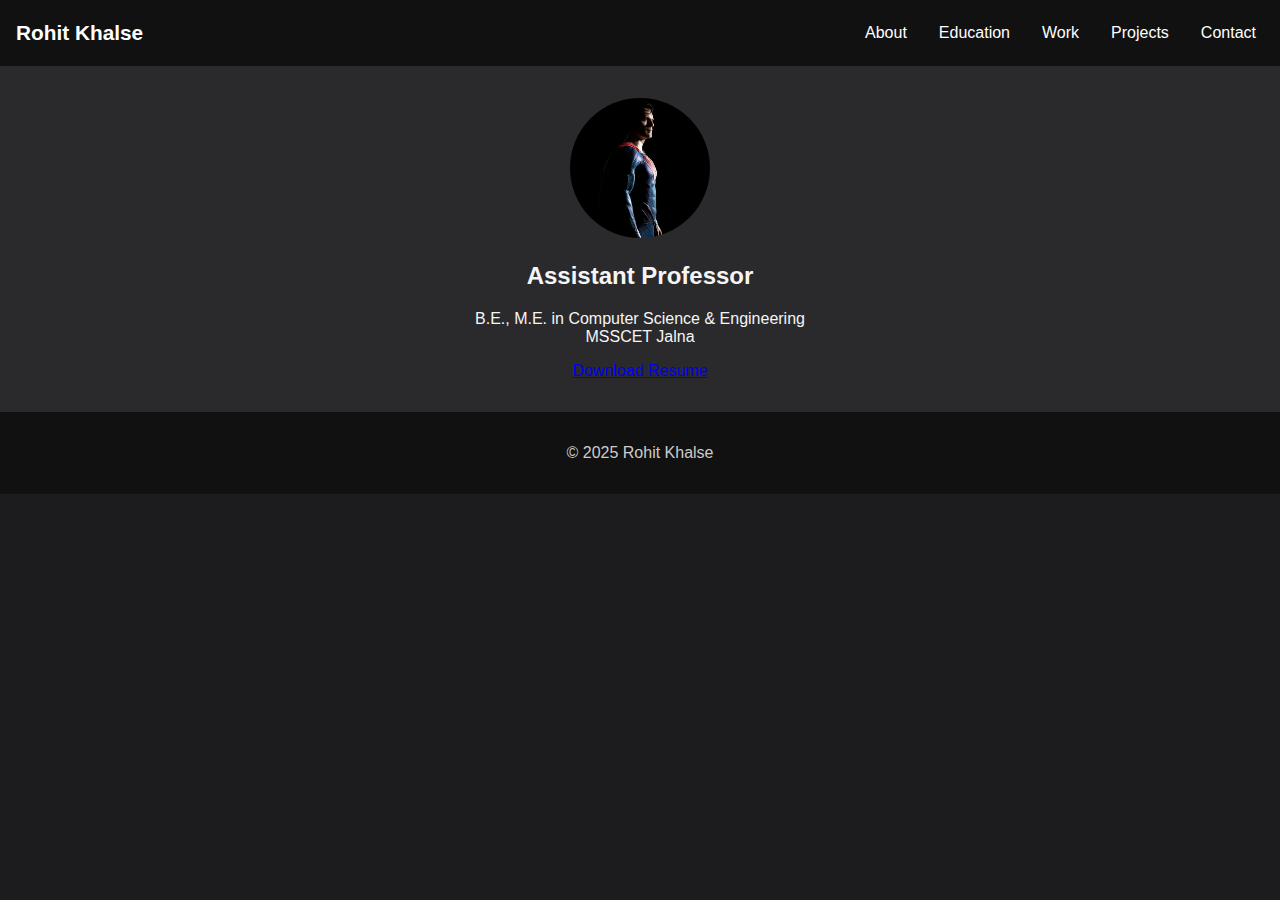
<file: index.html>
<!DOCTYPE html>
<html lang="en">
<head>
  <meta charset="UTF-8" />
  <title>Rohit Khalse – Home</title>
  <link rel="stylesheet" href="assets/css/style.css">
</head>
<body>
  <header>
    <h1><a href="index.html">Rohit Khalse</a></h1>
    <nav>
      <a href="about.html">About</a>
      <a href="education.html">Education</a>
      <a href="work.html">Work</a>
      <a href="projects.html">Projects</a>
      <a href="contact.html">Contact</a>
    </nav>
  </header>

  <div class="hero">
    <img src="assets/images/superman.jpg" alt="Portrait of Rohit Khalse">
    <h2>Assistant Professor</h2>
    <p>B.E., M.E. in Computer Science & Engineering<br>MSSCET Jalna</p>
    <a href="resume.pdf" download class="resume-button">Download Resume</a>
  </div>

  <footer>
    <p>&copy; 2025 Rohit Khalse</p>
  </footer>
</body>
</html>
</file>
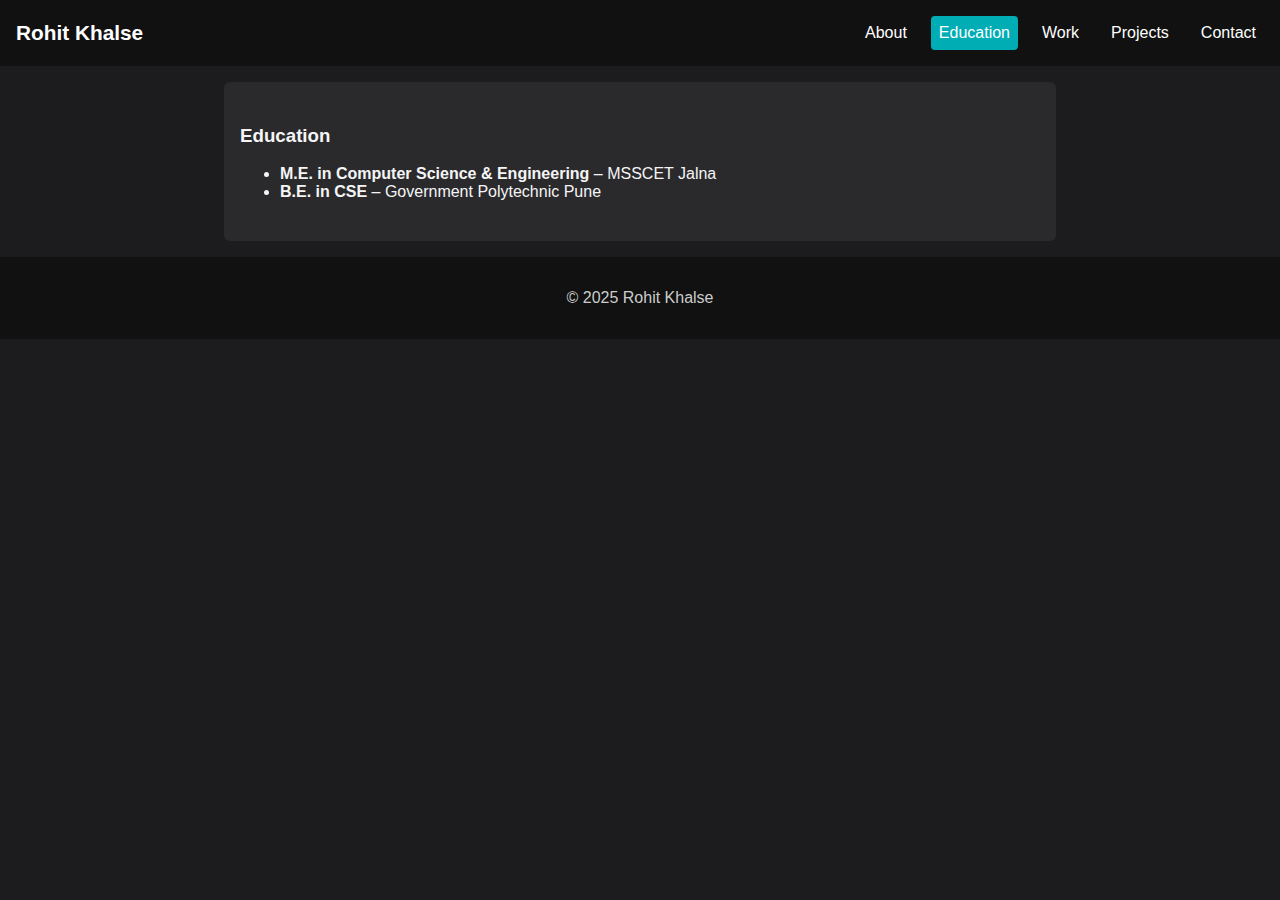
<file: education.html>
<!DOCTYPE html>
<html lang="en">
<head>
  <meta charset="UTF-8">
  <title>Education – Rohit Khalse</title>
  <link rel="stylesheet" href="assets/css/style.css">
</head>
<body>
  <header>
    <h1><a href="index.html">Rohit Khalse</a></h1>
    <nav>
      <a href="about.html">About</a>
      <a href="education.html" class="active">Education</a>
      <a href="work.html">Work</a>
      <a href="projects.html">Projects</a>
      <a href="contact.html">Contact</a>
    </nav>
  </header>

  <section>
    <h3>Education</h3>
    <ul>
      <li><strong>M.E. in Computer Science & Engineering</strong> – MSSCET Jalna</li>
      <li><strong>B.E. in CSE</strong> – Government Polytechnic Pune</li>
    </ul>
  </section>

  <footer>
    <p>&copy; 2025 Rohit Khalse</p>
  </footer>
</body>
</html>
</file>
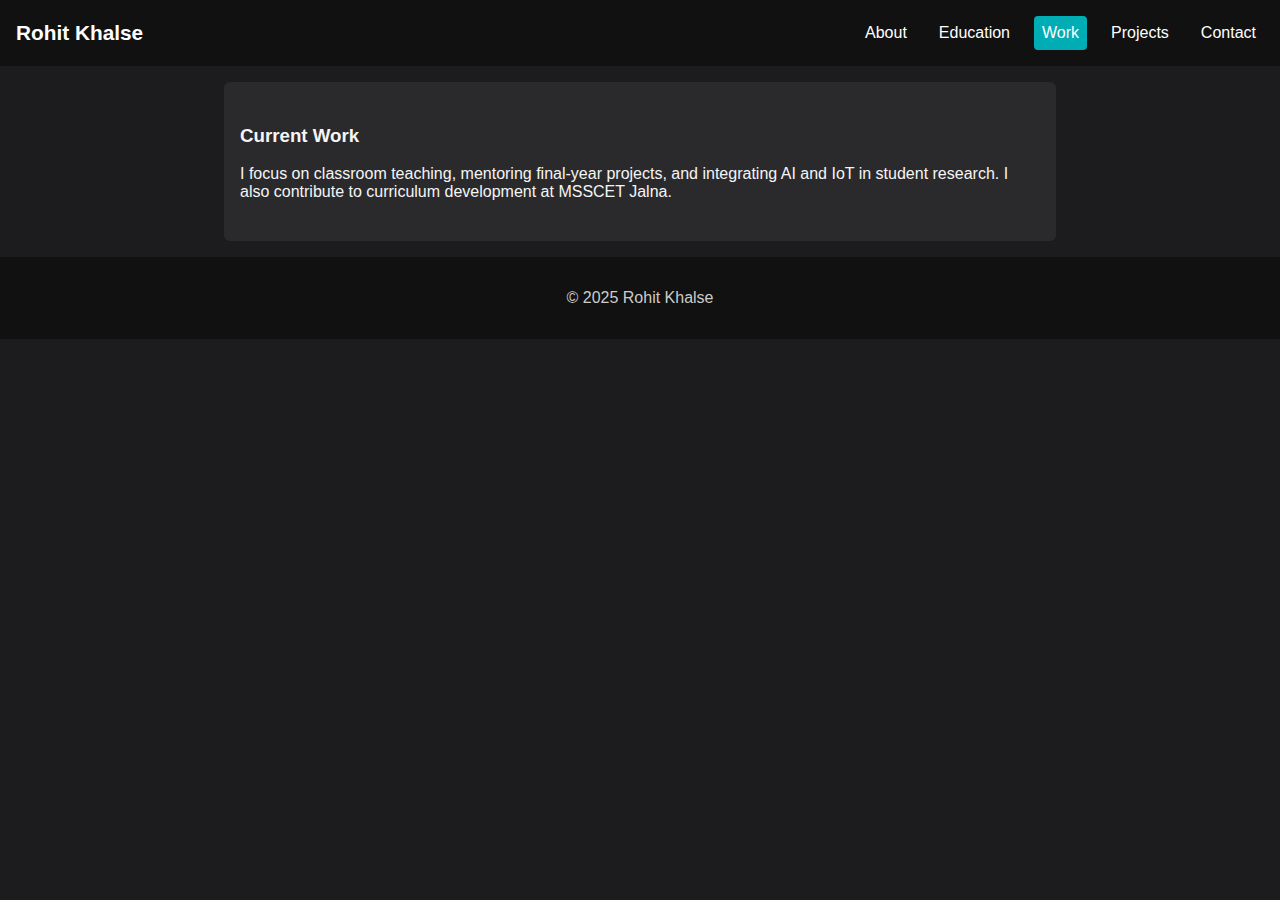
<file: work.html>
<!DOCTYPE html>
<html lang="en">
<head>
  <meta charset="UTF-8">
  <title>Work – Rohit Khalse</title>
  <link rel="stylesheet" href="assets/css/style.css">
</head>
<body>
  <header>
    <h1><a href="index.html">Rohit Khalse</a></h1>
    <nav>
      <a href="about.html">About</a>
      <a href="education.html">Education</a>
      <a href="work.html" class="active">Work</a>
      <a href="projects.html">Projects</a>
      <a href="contact.html">Contact</a>
    </nav>
  </header>

  <section>
    <h3>Current Work</h3>
    <p>I focus on classroom teaching, mentoring final-year projects, and integrating AI and IoT in student research. I also contribute to curriculum development at MSSCET Jalna.</p>
  </section>

  <footer>
    <p>&copy; 2025 Rohit Khalse</p>
  </footer>
</body>
</html>
</file>
<file: assets/css/style.css>
:root {
  --bg: #1c1c1e;
  --text: #f5f5f5;
  --accent: #00adb5;
  --card: #2a2a2d;
}

body {
  margin: 0;
  font-family: 'Segoe UI', sans-serif;
  background: var(--bg);
  color: var(--text);
}

header {
  background: #111;
  padding: 1rem;
  display: flex;
  justify-content: space-between;
  align-items: center;
  position: sticky;
  top: 0;
  z-index: 10;
}

header h1 {
  font-size: 1.3rem;
  margin: 0;
}

header h1 a {
  text-decoration: none;
  color: white;
}

nav {
  display: flex;
  flex-direction: row;
  gap: 1rem;
}

nav a {
  text-decoration: none;
  color: white;
  padding: 0.5rem;
}

nav a:hover,
nav a.active {
  background: var(--accent);
  border-radius: 4px;
}

.hero {
  text-align: center;
  padding: 2rem 1rem;
  background: var(--card);
}

.hero img {
  width: 140px;
  height: 140px;
  border-radius: 50%;
  object-fit: cover;
}

section {
  padding: 1.5rem 1rem;
  margin: 1rem;
  background: var(--card);
  border-radius: 6px;
  max-width: 800px;
  margin-left: auto;
  margin-right: auto;
}

footer {
  text-align: center;
  padding: 1rem;
  background: #111;
  color: #ccc;
}
</file>
